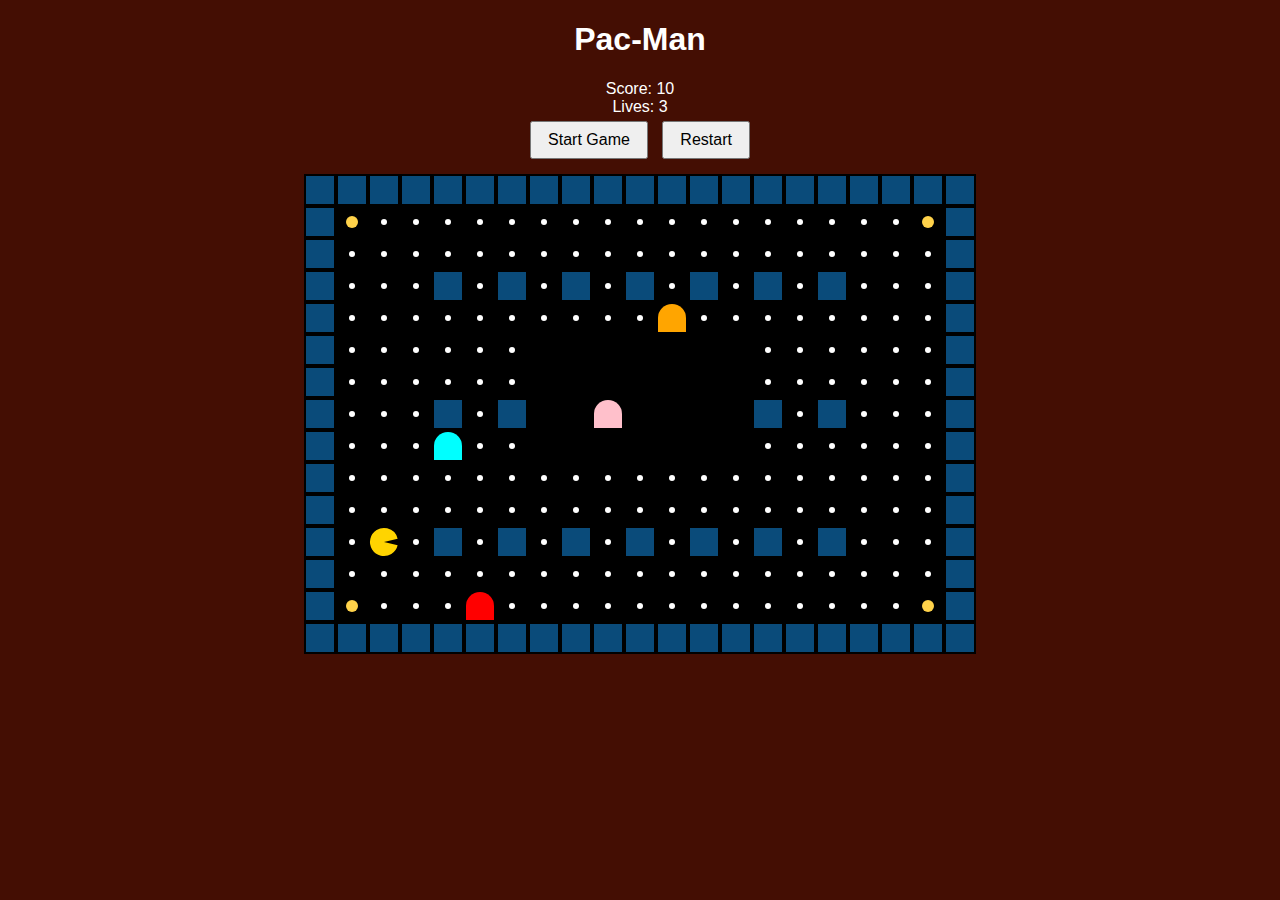
<file: modified_pacman/index.html>
<!doctype html>
<html lang="en">
<head>
  <meta charset="utf-8" />
  <meta name="viewport" content="width=device-width,initial-scale=1" />
  <title>Simple Pac‑Man</title>
 <style>
    body {
      margin: 0;
      background: #440E03;
      color: white;
      font-family: sans-serif;
      text-align: center;
    }
    canvas {
      display: block;
      margin: 10px auto;
      background: black;
    }
    button {
      margin: 5px;
      padding: 8px 16px;
      font-size: 16px;
    }
  </style>
</head>
<body>
  <h1>Pac-Man</h1>
  <div id="score">Score: 0</div>
  <div id="lives">Lives: 3</div>
  <button onclick="start()">Start Game</button>
  <button id="restart">Restart</button>
  <canvas id="game" width="672" height="480"></canvas>

  <script src="game.js"></script>
</body>
</html>
</file>
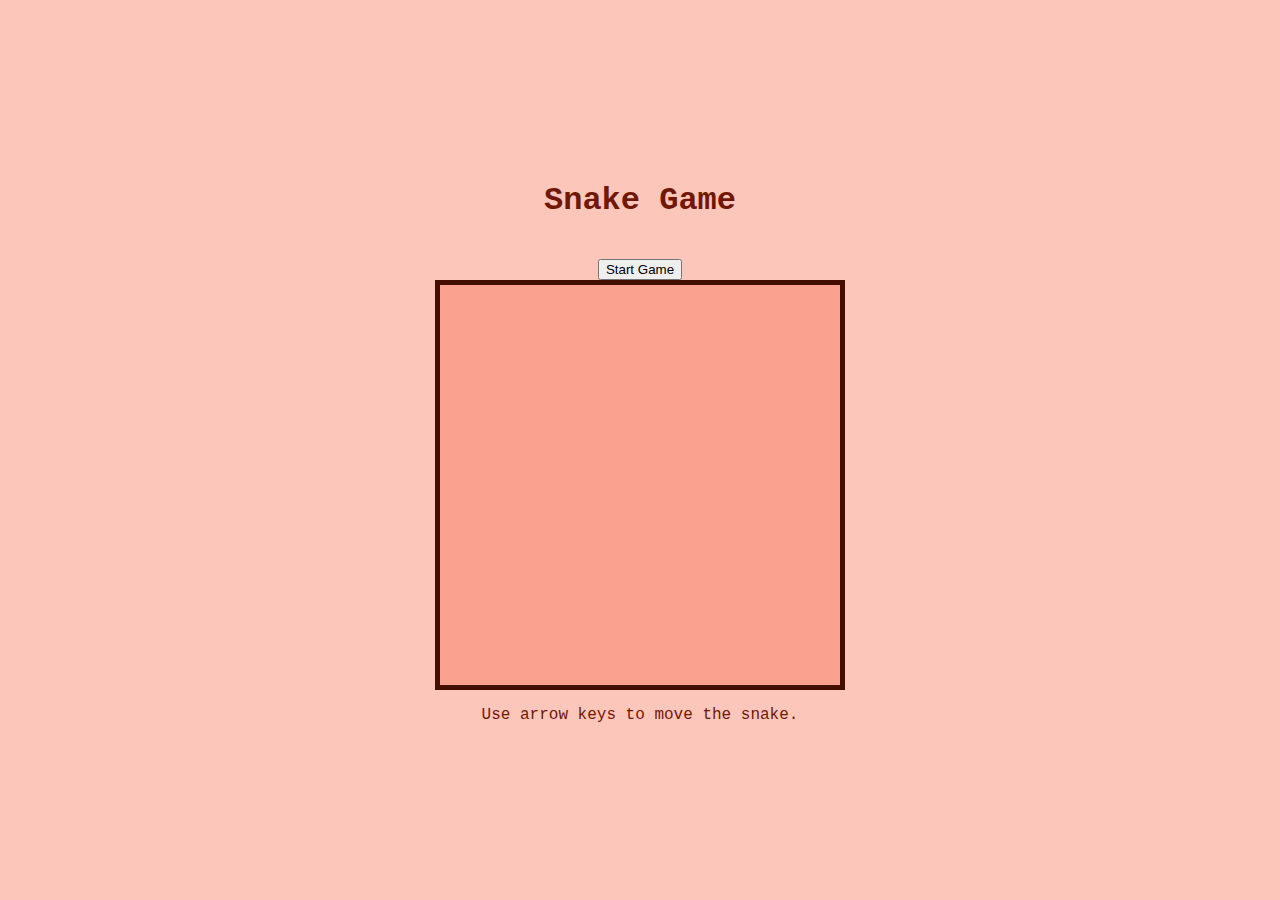
<file: Modified_Snakes/index.html>
<!DOCTYPE html>
<html lang="en">
<head>
    <meta charset="UTF-8">
    <meta name="viewport" content="width=device-width, initial-scale=1.0">
    <title>Snake Game</title>
    <link rel="stylesheet" href="style.css">
</head>
<body>
    <h1>Snake Game</h1>
    <button id="startButton">Start Game</button>
    <div class="game-container">
        <canvas id="gameCanvas" width="400" height="400"></canvas>
    </div>
    <p>Use arrow keys to move the snake.</p>
    <script src="script.js"></script>
</body>
</html>
</file>
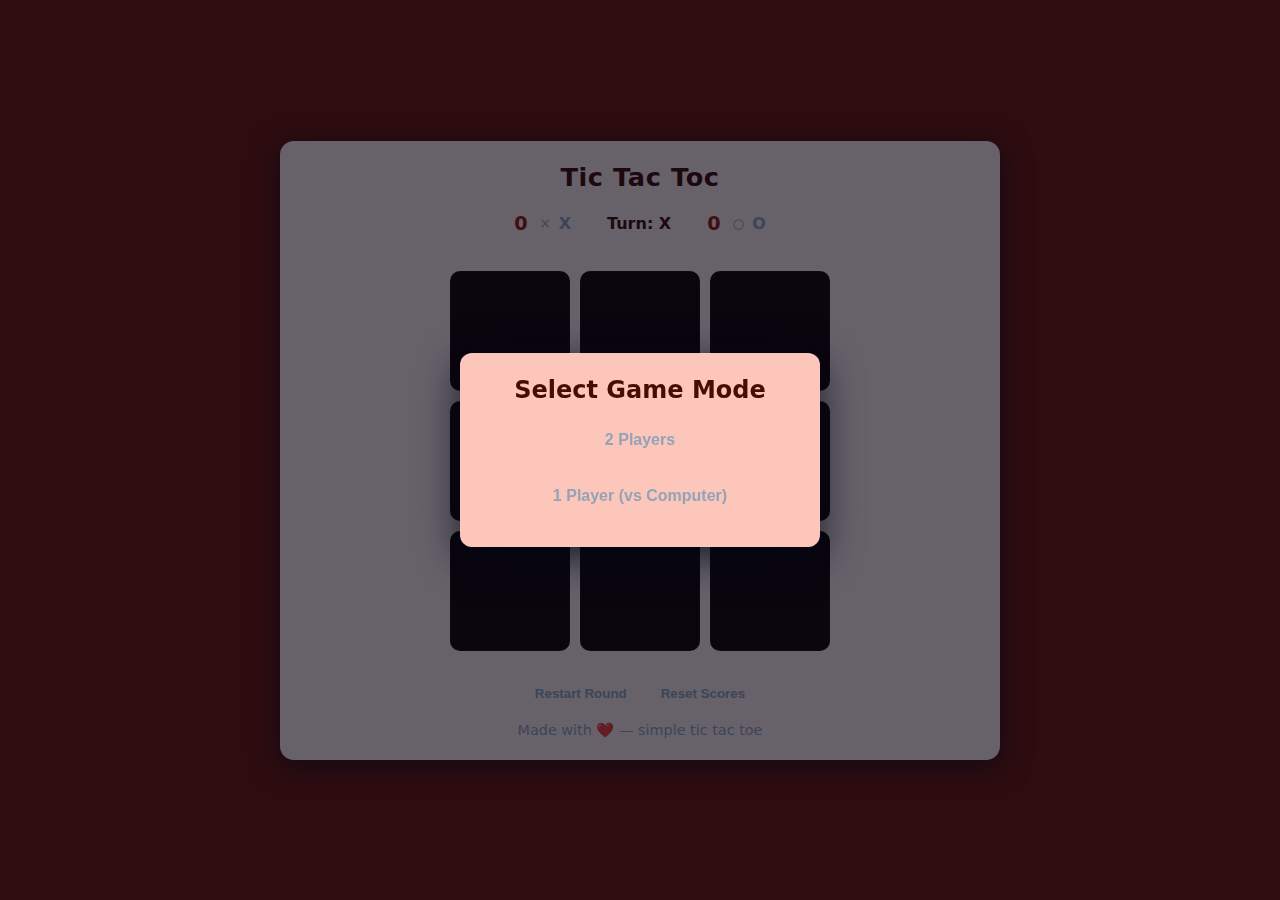
<file: modified_tic-tac-toe/index.html>
<!doctype html>
<html lang="en">
<head>
  <meta charset="utf-8" />
  <meta name="viewport" content="width=device-width,initial-scale=1" />
  <title>Tic Tac Toc</title>
  <link rel="stylesheet" href="styles.css">
</head>
<body>
<div id="startMenu" class="overlay">
  <div class="overlay-card">
    <h2>Select Game Mode</h2>
    <button id="pvpBtn">2 Players</button>
    <button id="cpuBtn">1 Player (vs Computer)</button>
  </div>
</div>
  <main class="container">
    <h1>Tic Tac Toc</h1>

    <section class="scoreboard">
      <div class="score"><span id="scoreX">0</span><small>×</small> X</div>
      <div class="status" id="status">Turn: <span id="turn">X</span></div>
      <div class="score"><span id="scoreO">0</span><small>○</small> O</div>
    </section>

    <section class="board" id="board" role="grid" aria-label="Tic Tac Toe board">
      <button class="cell" data-index="0" aria-label="cell 1"></button>
      <button class="cell" data-index="1" aria-label="cell 2"></button>
      <button class="cell" data-index="2" aria-label="cell 3"></button>
      <button class="cell" data-index="3" aria-label="cell 4"></button>
      <button class="cell" data-index="4" aria-label="cell 5"></button>
      <button class="cell" data-index="5" aria-label="cell 6"></button>
      <button class="cell" data-index="6" aria-label="cell 7"></button>
      <button class="cell" data-index="7" aria-label="cell 8"></button>
      <button class="cell" data-index="8" aria-label="cell 9"></button>
    </section>

    <div class="controls">
      <button id="restart">Restart Round</button>
      <button id="resetScores">Reset Scores</button>
    </div>

    <div id="overlay" class="overlay hidden">
      <div class="overlay-card">
        <h2 id="overlayTitle">Result</h2>
        <p id="overlayMessage"></p>
        <button id="overlayBtn">Play Again</button>
      </div>
    </div>

    <footer class="credits">Made with ❤️ — simple tic tac toe</footer>
  </main>

  <script src="game.js"></script>
</body>
</html>
</file>
<file: Modified_Snakes/style.css>
body {
    display: flex;
    flex-direction: column;
    align-items: center;
    justify-content: center;
    font-family: 'Courier New', monospace; /* retro/coding vibe */
    background-color: #FCC6BB;
    color: #701705;
    height: 100vh;
    margin: 0;
}

h1 {
    margin-bottom: 40px;
}

.game-container {
    border: 5px solid #440E03;
}

canvas {
    background-color: #FAA18F;
    display: block;
}
</file>
<file: modified_tic-tac-toe/styles.css>
/* styles.css - Tic Tac Toe styles */
:root{
  --bg:#440E03;
  --card:#FCC6BB;
  --accent:#9C2007;
  --muted:#94a3b8;
  --cell-size: min(18vmin, 120px);
}

*{box-sizing:border-box}
html,body{height:100%}
body{
  margin:0;
  font-family:Inter, system-ui, -apple-system, "Segoe UI", Roboto, "Helvetica Neue", Arial;
  background:#701705;
  color:#440E03;
  display:flex;
  align-items:center;
  justify-content:center;
  padding:24px;
}

.container{
  width:100%;
  max-width:720px;
  background:#FEEBE7;
  border-radius:14px;
  padding:20px;
  box-shadow:0 6px 30px rgba(2,6,23,0.6);
  border:1px solid rgba(255,255,255,0.03);
}

h1{
  margin:0 0 12px 0;
  font-size:1.6rem;
  text-align:center;
  letter-spacing:0.6px;
}

.scoreboard{
  display:flex;
  gap:12px;
  align-items:center;
  justify-content:center;
  margin-bottom:18px;
}

.score{
  display:flex;
  gap:8px;
  align-items:center;
  background:rgba(255,255,255,0.02);
  padding:8px 12px;
  border-radius:10px;
  font-weight:600;
  color:var(--muted);
}

.score span{font-size:1.2rem; color:var(--accent)}
.score small{font-weight:400; color:var(--muted); margin-left:4px}

.status{
  padding:8px 12px;
  border-radius:10px;
  background:rgba(255,255,255,0.02);
  font-weight:600;
}

.board{
  display:grid;
  grid-template-columns:repeat(3, var(--cell-size));
  gap:10px;
  justify-content:center;
  margin:0 auto 16px;
  padding:10px;
}

.cell{
  width:var(--cell-size);
  height:var(--cell-size);
  background:#180501;
  border-radius:10px;
  border:1px solid rgba(255,255,255,0.03);
  font-size: calc(var(--cell-size) * 0.6);
  font-weight:800;
  color: #ffff99; /* light yellow */
  text-shadow: 0 0 6px #ffff99,
    0 0 12px #ffea80,
    0 0 18px #ffd966; /* layered glow for soft effect */
}
  display:flex;
  align-items:center;
  justify-content:center;
  cursor:pointer;
  transition:transform .08s ease, box-shadow .08s;
  user-select:none;
}

.cell:hover{transform:translateY(-4px); box-shadow:0 12px 24px rgba(2,6,23,0.6)}
.cell.x{color:#f97316} /* orange for X */
.cell.o{color:#60a5fa} /* blue for O */
.cell[disabled]{cursor:not-allowed; opacity:0.9; transform:none; box-shadow:none}

.controls{
  display:flex;
  gap:8px;
  justify-content:center;
  margin-bottom:12px;
}

button{
  background:transparent;
  color:var(--muted);
  border:1px solid rgba(255,255,255,0.04);
  padding:8px 12px;
  border-radius:10px;
  cursor:pointer;
  font-weight:600;
}
button:hover{transform:translateY(-3px);}

.overlay{
  position:fixed;
  inset:0;
  display:flex;
  align-items:center;
  justify-content:center;
  background:linear-gradient(rgba(2,6,23,0.6), rgba(2,6,23,0.6));
  z-index:50;
}

.overlay.hidden{display:none}

#startMenu .overlay-card{
  background:var(--card);
  padding:22px;
  border-radius:12px;
  text-align:center;
  width:min(360px, 92%);
  box-shadow:0 10px 40px rgba(2,6,23,0.8);
  border:1px solid rgba(255,255,255,0.03);
}
#startMenu button {
  margin: 8px;
  padding: 10px 16px;
  font-size: 1rem;
}
.overlay-card h2{margin:0 0 8px 0}
.overlay-card p{margin:0 0 12px 0; color:var(--muted)}

footer.credits{
  text-align:center;
  margin-top:12px;
  color:var(--muted);
  font-size:0.9rem;
}

/* responsive */
@media (max-width:480px){
  :root{--cell-size: min(20vmin, 76px)}
  h1{font-size:1.2rem}
}
</file>
